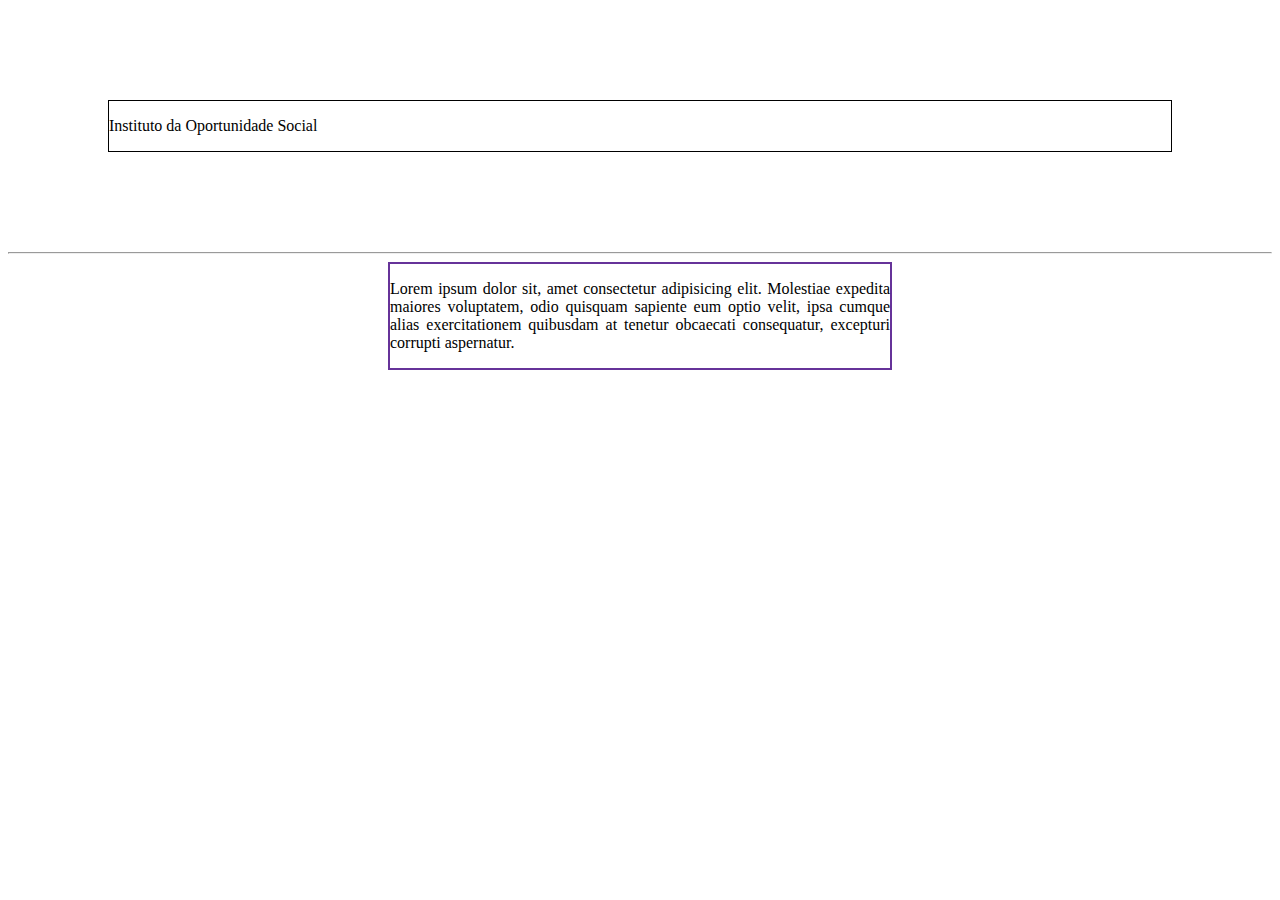
<file: index.html>
<!DOCTYPE html>
<html lang="en">
<head>
    <meta charset="UTF-8">
    <meta name="viewport" content="width=device-width, initial-scale=1.0">
    <link rel="stylesheet" href="style.css">
    <title>Document</title>
</head>
<body>
    <section>
        <p>Instituto da Oportunidade Social</p>

        
    </section>
    <hr>
    <article>
        <p>
            Lorem ipsum dolor sit, amet consectetur adipisicing elit. Molestiae expedita maiores voluptatem, odio quisquam sapiente eum optio velit, ipsa cumque alias exercitationem quibusdam at tenetur obcaecati consequatur, excepturi corrupti aspernatur.
        </p>
    </article>
</body>
</html>
</file>
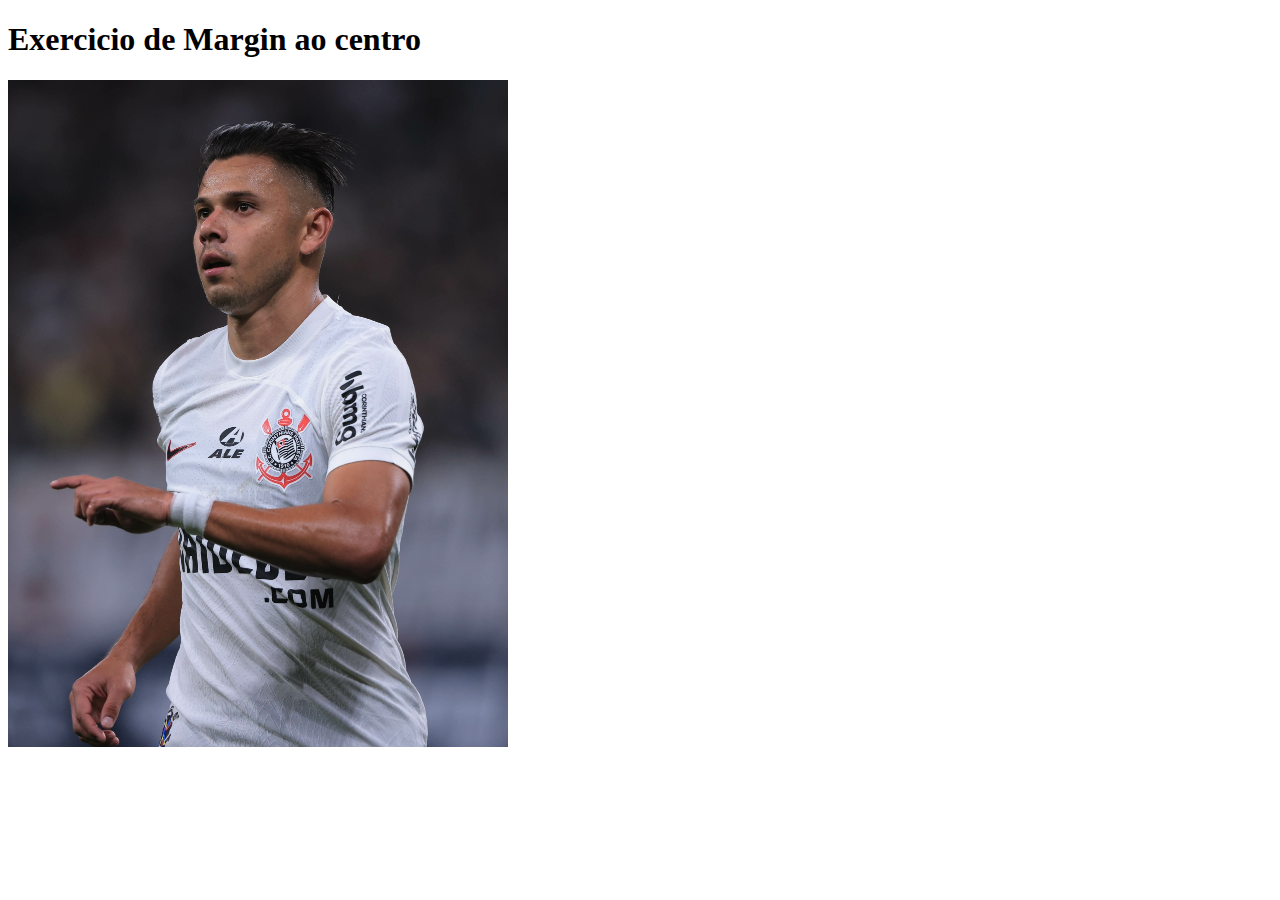
<file: exercicio de margin.html>
<!DOCTYPE html>
<html lang="en">
<head>
    <meta charset="UTF-8">
    <meta name="viewport" content="width=device-width, initial-scale=1.0">
    <link rel="stylesheet" href="style2.css">
    <title>EXERCICIO DE MARGIN</title>
    <section>
</head>
<body>
    <main>
        <section>
            <article>
    <h1> Exercicio de Margin ao centro</h1>
    <img src="romero-do-corinthians-em-jogo-contra-o-nacional-pela-sul-americana-1712751218812_v2_3x4.jpg" alt="" width="500px">

</main>
</section>
</article>
    
    


</body>
</html>
</file>
<file: style.css>
section
{
    border: 1px solid black;
    margin-top: 100px;
    margin-right: 100px;
    margin-left: 100px;
    margin-bottom: 100px;
}
article
{
    width: 500px;
    border: 2px solid rebeccapurple;
    text-align: justify;
    margin: auto;
}
</file>
<file: style2.css>

</file>
